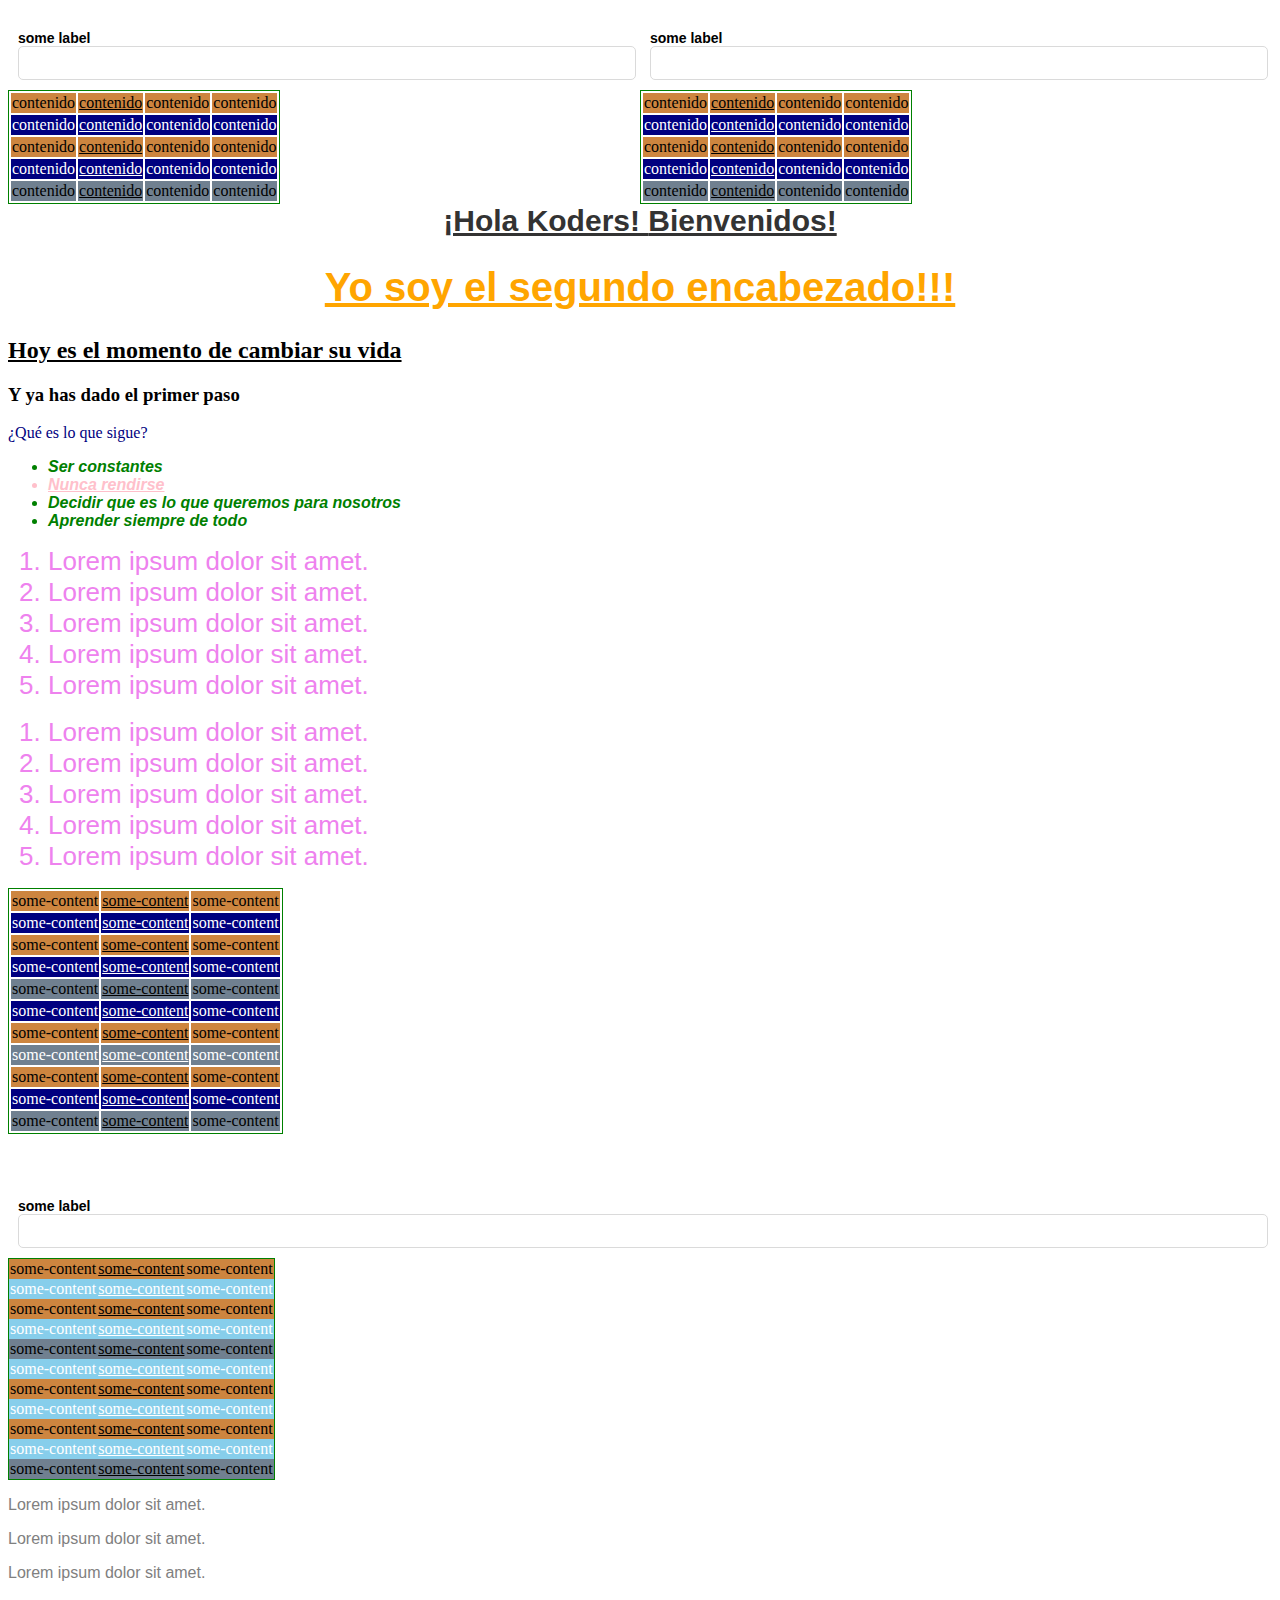
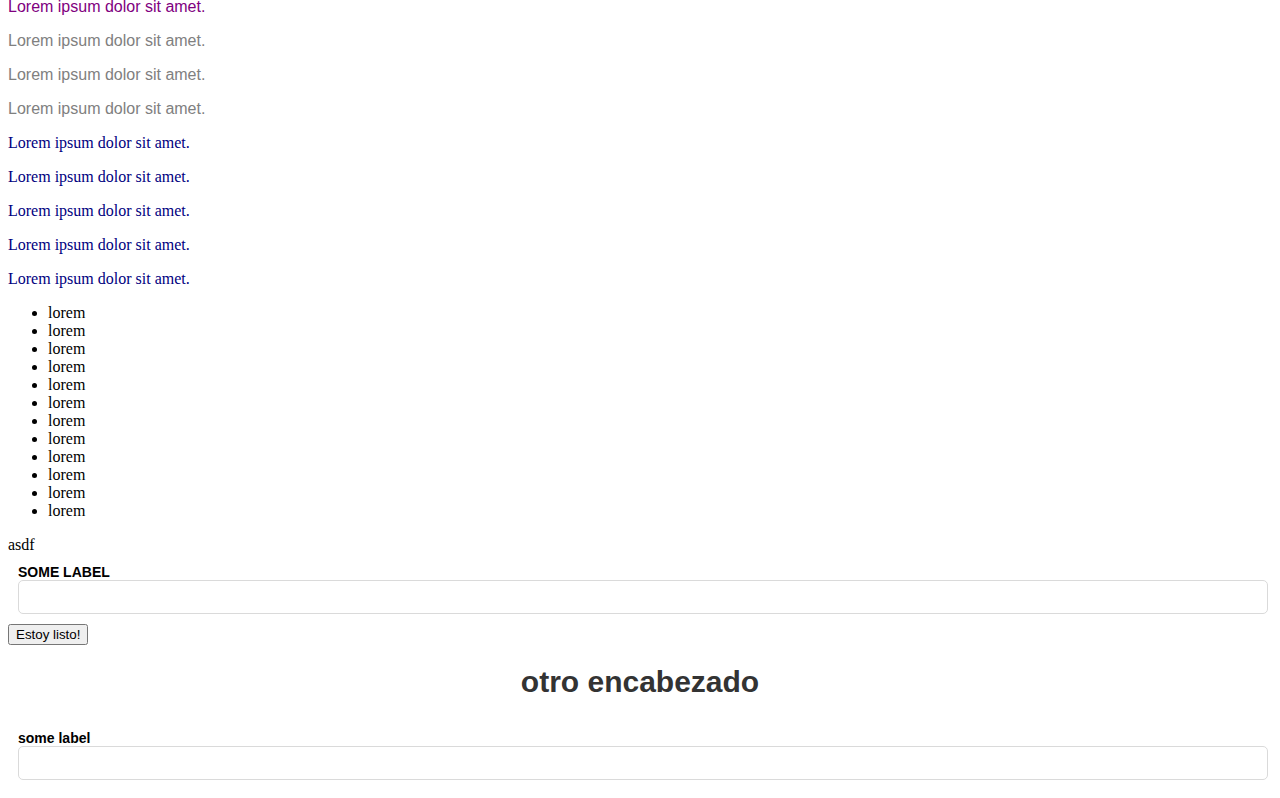
<file: index.html>
<!DOCTYPE HTML>
<html lang="en">
	<head>
		<meta charset="UTF-8">
		<title>Document</title>
		<link rel="stylesheet" href="css/main.css">
	</head>
	<body>
		<div class="columns-2">
			<div class="form-group">
				<label for="">some label</label>
				<input type="text">
			</div>
		</div>
		<div class="columns-2">
			<div class="form-group">
				<label for="">some label</label>
				<input type="text">
			</div>
		</div>
		<div class="columns-2">
			<table>
				<tr>
					<td>contenido</td>
					<td>contenido</td>
					<td>contenido</td>
					<td>contenido</td>
				</tr>
				<tr>
					<td>contenido</td>
					<td>contenido</td>
					<td>contenido</td>
					<td>contenido</td>
				</tr>
				<tr>
					<td>contenido</td>
					<td>contenido</td>
					<td>contenido</td>
					<td>contenido</td>
				</tr>
				<tr>
					<td>contenido</td>
					<td>contenido</td>
					<td>contenido</td>
					<td>contenido</td>
				</tr>
				<tr>
					<td>contenido</td>
					<td>contenido</td>
					<td>contenido</td>
					<td>contenido</td>
				</tr>
			</table>
		</div>
		<div class="columns-2">
			<table>
				<tr>
					<td>contenido</td>
					<td>contenido</td>
					<td>contenido</td>
					<td>contenido</td>
				</tr>
				<tr>
					<td>contenido</td>
					<td>contenido</td>
					<td>contenido</td>
					<td>contenido</td>
				</tr>
				<tr>
					<td>contenido</td>
					<td>contenido</td>
					<td>contenido</td>
					<td>contenido</td>
				</tr>
				<tr>
					<td>contenido</td>
					<td>contenido</td>
					<td>contenido</td>
					<td>contenido</td>
				</tr>
				<tr>
					<td>contenido</td>
					<td>contenido</td>
					<td>contenido</td>
					<td>contenido</td>
				</tr>
			</table>
		</div>

		<h1 class="some-class">¡Hola Koders! <b>Bienvenidos!</b></h1>
		<h1 id="some-id" class="some-class">Yo soy el segundo encabezado!!!</h1>
		<h2 class="some-class">Hoy es el momento de cambiar su vida</h2>
		<h3>Y ya has dado el primer paso</h3>
		<p>¿Qué es lo que sigue?</p>
		<ul>
			<li class="list-item">Ser constantes</li>
			<li class="some-class list-item">Nunca rendirse</li>
			<li class="list-item">Decidir que es lo que queremos para nosotros</li>
			<li class="list-item">Aprender siempre de todo</li>
		</ul>
		<ol>
			<li>Lorem ipsum dolor sit amet.</li>
			<li>Lorem ipsum dolor sit amet.</li>
			<li>Lorem ipsum dolor sit amet.</li>
			<li>Lorem ipsum dolor sit amet.</li>
			<li>Lorem ipsum dolor sit amet.</li>
		</ol>
		<ol>
			<li>Lorem ipsum dolor sit amet.</li>
			<li>Lorem ipsum dolor sit amet.</li>
			<li>Lorem ipsum dolor sit amet.</li>
			<li>Lorem ipsum dolor sit amet.</li>
			<li>Lorem ipsum dolor sit amet.</li>
		</ol>
		<table>
			<tr>
				<td>some-content</td>
				<td>some-content</td>
				<td>some-content</td>
			</tr>
			<tr>
				<td>some-content</td>
				<td>some-content</td>
				<td>some-content</td>
			</tr>
			<tr>
				<td>some-content</td>
				<td>some-content</td>
				<td>some-content</td>
			</tr>
			<tr>
				<td>some-content</td>
				<td>some-content</td>
				<td>some-content</td>
			</tr>
			<tr>
				<td>some-content</td>
				<td>some-content</td>
				<td>some-content</td>
			</tr>
			<tr>
				<td>some-content</td>
				<td>some-content</td>
				<td>some-content</td>
			</tr>
			<tr>
				<td>some-content</td>
				<td>some-content</td>
				<td>some-content</td>
			</tr>
			<tr>
				<td>some-content</td>
				<td>some-content</td>
				<td>some-content</td>
			</tr>
			<tr>
				<td>some-content</td>
				<td>some-content</td>
				<td>some-content</td>
			</tr>
			<tr>
				<td>some-content</td>
				<td>some-content</td>
				<td>some-content</td>
			</tr>
			<tr>
				<td>some-content</td>
				<td>some-content</td>
				<td>some-content</td>
			</tr>
		</table>
		<br>
		<br>
		<br>
		<div class="form-group">
					<label for="">some label</label>
					<input type="text">
				</div>
		<table>
			<tr>
				<td>some-content</td>
				<td>some-content</td>
				<td>some-content</td>
			</tr>
			<tr>
				<td>some-content</td>
				<td>some-content</td>
				<td>some-content</td>
			</tr>
			<tr>
				<td>some-content</td>
				<td>some-content</td>
				<td>some-content</td>
			</tr>
			<tr>
				<td>some-content</td>
				<td>some-content</td>
				<td>some-content</td>
			</tr>
			<tr>
				<td>some-content</td>
				<td>some-content</td>
				<td>some-content</td>
			</tr>
			<tr>
				<td>some-content</td>
				<td>some-content</td>
				<td>some-content</td>
			</tr>
			<tr>
				<td>some-content</td>
				<td>some-content</td>
				<td>some-content</td>
			</tr>
			<tr>
				<td>some-content</td>
				<td>some-content</td>
				<td>some-content</td>
			</tr>
			<tr>
				<td>some-content</td>
				<td>some-content</td>
				<td>some-content</td>
			</tr>
			<tr>
				<td>some-content</td>
				<td>some-content</td>
				<td>some-content</td>
			</tr>
			<tr>
				<td>some-content</td>
				<td>some-content</td>
				<td>some-content</td>
			</tr>
		</table>
		<p class="some-other-class">Lorem ipsum dolor sit amet.</p>
		<p class="some-other-class">Lorem ipsum dolor sit amet.</p>
		<p class="some-other-class">Lorem ipsum dolor sit amet.</p>
		<p id="some-other-id" class="some-other-class">Lorem ipsum dolor sit amet.</p>
		<p class="some-other-class">Lorem ipsum dolor sit amet.</p>
		<p class="some-other-class">Lorem ipsum dolor sit amet.</p>
		<p class="some-other-class">Lorem ipsum dolor sit amet.</p>

		<p>Lorem ipsum dolor sit amet.</p>
		<p>Lorem ipsum dolor sit amet.</p>
		<p>Lorem ipsum dolor sit amet.</p>
		<p>Lorem ipsum dolor sit amet.</p>
		<p>Lorem ipsum dolor sit amet.</p>

		<ul>
			<li>lorem</li>
			<li>lorem</li>
			<li>lorem</li>
			<li>lorem</li>
			<li>lorem</li>
			<li>lorem</li>
			<li>lorem</li>
			<li>lorem</li>
			<li>lorem</li>
			<li>lorem</li>
			<li>lorem</li>
			<li>lorem</li>
		</ul>

		<div>
			<div>
				asdf
			</div>
			<div id="my-form">
				<div class="form-group">
					<label for="">some label</label>
					<input type="text">
				</div>
			</div>
		</div>
		<button>Estoy listo!</button>
		<h1>otro encabezado</h1>
		<div class="form-group">
					<label for="">some label</label>
					<input type="text">
				</div>
	</body>
</html>
</file>
<file: css/main.css>
h1{
	font-family: arial;
	text-align: center;
	font-size: 30px;
	color: #333;	
}

h1#some-id{
	color: orange;
	font-size: 40px;
}

h1.some-class{
	text-decoration: underline;
}

.some-class{
	text-decoration: underline;
}

.list-item{
	font-size: 16px;
    font-family: arial;
    font-weight: bold;
    font-style: italic;
    color: green;
}

.some-class.list-item{
	color: pink;
}

ol li{
	font-family: arial;
	font-size: 26px;
	color: violet;
}

table tr:nth-of-type(odd){
	background: peru;
}

table tr:nth-of-type(even){
	background: navy;
	color: white;
}

table tr td:nth-of-type(2){
	text-decoration: underline;
}

table tr:nth-of-type(3n+5){
	background: slategray;
}

table:nth-of-type(2){
	border-collapse: collapse;
}

table:first-of-type, table:last-of-type{
	border: 1px solid green;
}


table:nth-of-type(2) tr:nth-of-type(even){
	background: skyblue;
}

p.some-other-class{
	font-family: arial;
	color: peru;
}

p#some-other-id{
	color: purple;
}

p.some-other-class{
	font-family: arial;
	color: gray;
}

p{
	color: navy;
}

div div div label:first-of-type{
	text-transform: uppercase;
}

/*-----Form groups----*/
.form-group{
	padding: 10px;
}

.form-group label{
	font-family: arial;
	font-weight: bold;
	font-size: 14px;
	display: block;
	width: 100%;
}

.form-group input{
	height: 30px;
	border-radius: 5px;
	background: white;
	border: 1px solid #dadada;
	display: block;
	width: 100%;
}
/*------*/

.columns-2{
	width: 50%;
	float: left;
}
</file>
